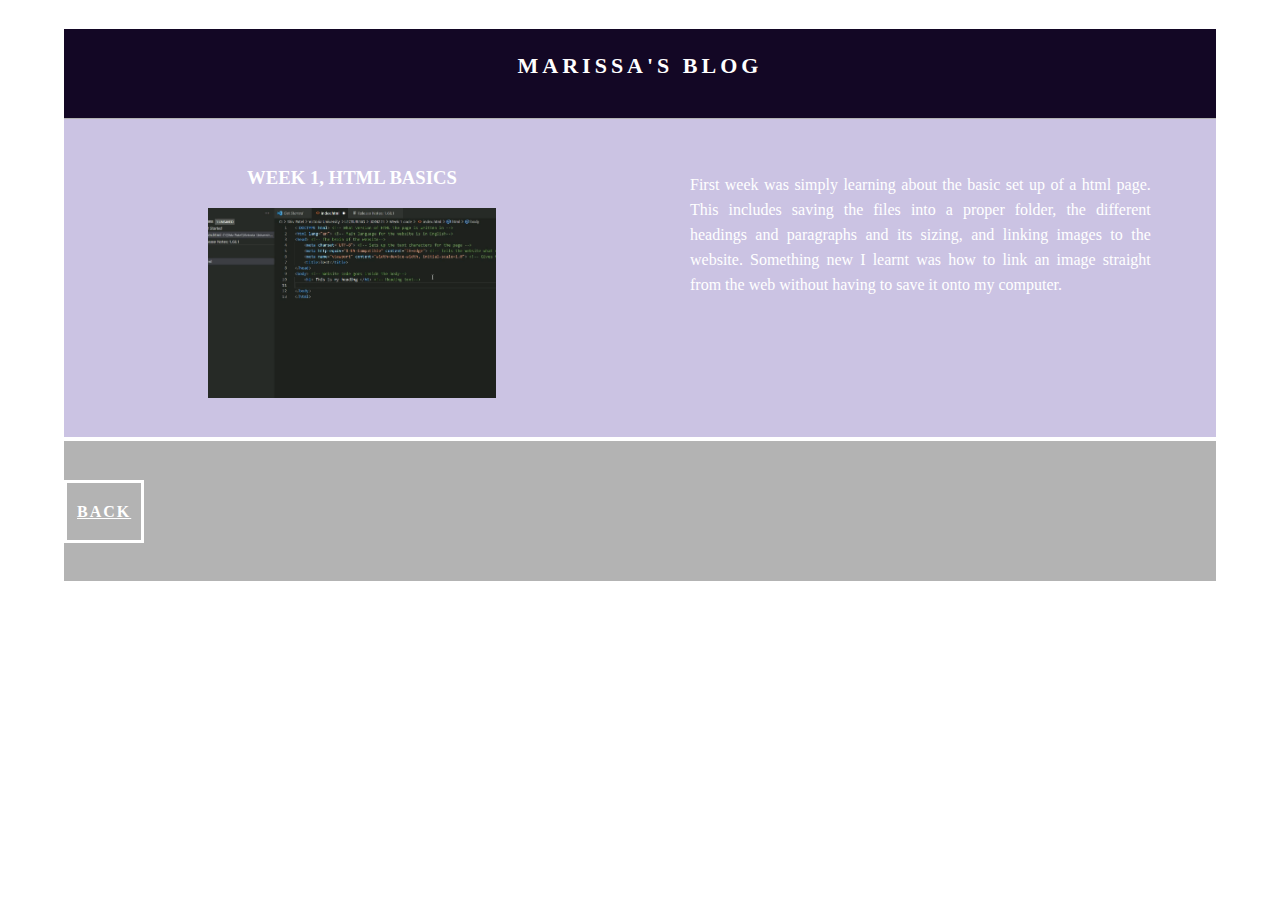
<file: week1.html>
<!doctype html>
<html>
<head>
<meta charset="UTF-8">
<meta http-equiv="X-UA-Compatible" content="IE=edge">
<meta name="viewport" content="width=device-width, initial-scale=1">
<title>Marissa's Blog</title>
<link href="css/simpleGridTemplate.css" rel="stylesheet" type="text/css">
</head>
<body>
<!-- Main Container -->
<div class="container"> 
  <!-- Header -->
<header class="header">
    <h4 class="logo">MARISSA'S BLOG</h4>
</header>
  <!-- Hero Section -->
  <section class="intro">
    <div class="column">
      <h3>WEEK 1, HTML BASICS</h3>
      <img src="images/week1.jpg" alt="" class="profile"> </div>
    <div class="column">
		<p></p>
      <p>First week was simply learning about the basic set up of a html page. This includes saving the files into a proper folder, the different headings and paragraphs and its sizing, and linking images to the website. Something new I learnt was how to link an image straight from the web without having to save it onto my computer. </p>
    
    </div>
  </section>
 
  <!-- Footer Section -->
  <footer id="contact">
  <a href="index.html"<div class="button">BACK</div> </a>
  </footer>
  
<!-- Main Container Ends -->
</body>
</html>
</file>
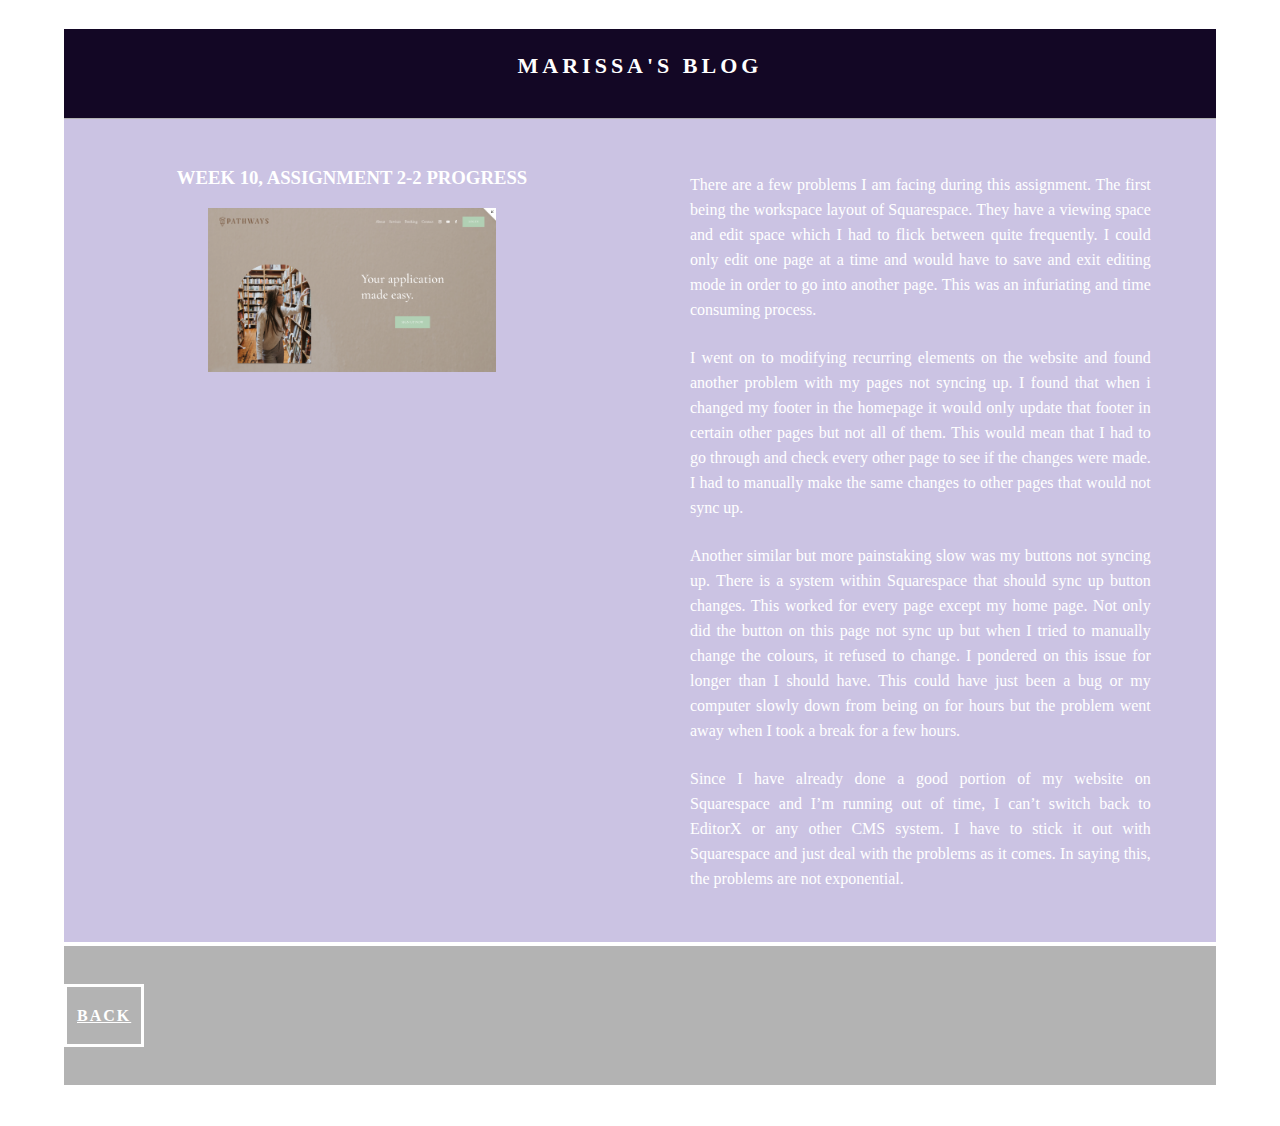
<file: week10.html>
<!doctype html>
<html>
<head>
<meta charset="UTF-8">
<meta http-equiv="X-UA-Compatible" content="IE=edge">
<meta name="viewport" content="width=device-width, initial-scale=1">
<title>Marissa's Blog</title>
<link href="css/simpleGridTemplate.css" rel="stylesheet" type="text/css">
</head>
<body>
<!-- Main Container -->
<div class="container"> 
  <!-- Header -->
<header class="header">
    <h4 class="logo">MARISSA'S BLOG</h4>
</header>
  <!-- Hero Section -->
  <section class="intro">
    <div class="column">
      <h3>WEEK 10, ASSIGNMENT 2-2 PROGRESS</h3>
      <img src="images/week10.png" alt="" class="profile"> </div>
	
    <div class="column">
		<p></p>
      <p>There are a few problems I am facing during this assignment. The first being the workspace layout of Squarespace. They have a viewing space and edit space which I had to flick between quite frequently. I could only edit one page at a time and would have to save and exit editing mode in order to go into another page. This was an infuriating and time consuming process. </P>
<P>
I went on to modifying recurring elements on the website and found another problem with my pages not syncing up. I found that when i changed my footer in the homepage it would only update that footer in certain other pages but not all of them. This would mean that I had to go through and check every other page to see if the changes were made. I had to manually make the same changes to other pages that would not sync up. 
</P>
		  
		 <P>
Another similar but more painstaking slow was my buttons not syncing up. There is a system within Squarespace that should sync up button changes. This worked for every page except my home page. Not only did the button on this page not sync up but when I tried to manually change the colours, it refused to change. I pondered on this issue for longer than I should have. This could have just been a bug or my computer slowly down from being on for hours but the problem went away when I took a break for a few hours. 
</P>
		  
		  <P>
Since I have already done a good portion of my website on Squarespace and I’m running out of time, I can’t switch back to EditorX or any other CMS system. I have to stick it out with Squarespace and just deal with the problems as it comes. In saying this, the problems are not exponential. 
</p>
    
    </div>
  </section>
 
  <!-- Footer Section -->
  <footer id="contact">
  <a href="index.html"<div class="button">BACK</div> </a>
  </footer>
  
<!-- Main Container Ends -->
</body>
</html>
</file>
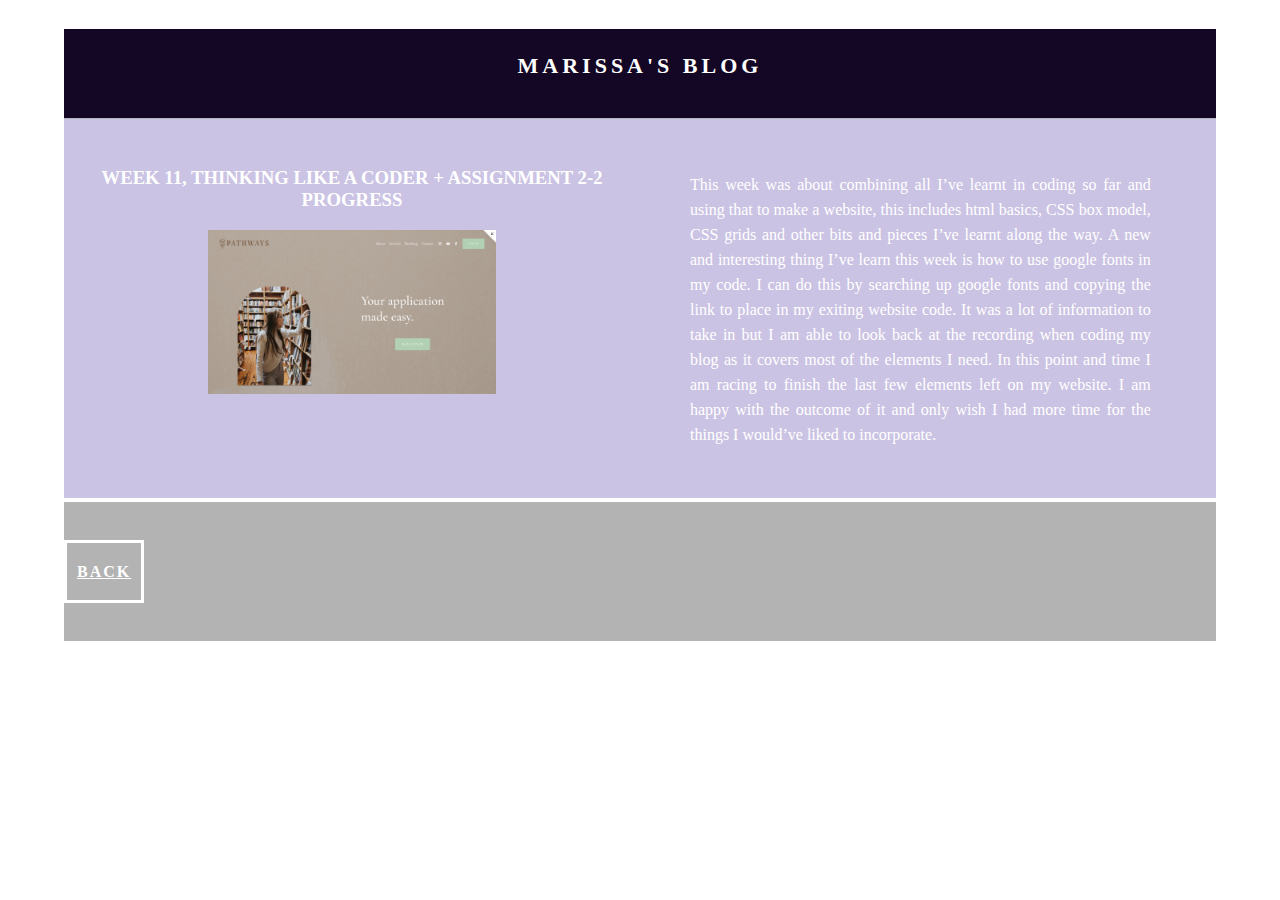
<file: week11.html>
<!doctype html>
<html>
<head>
<meta charset="UTF-8">
<meta http-equiv="X-UA-Compatible" content="IE=edge">
<meta name="viewport" content="width=device-width, initial-scale=1">
<title>Marissa's Blog</title>
<link href="css/simpleGridTemplate.css" rel="stylesheet" type="text/css">
</head>
<body>
<!-- Main Container -->
<div class="container"> 
  <!-- Header -->
<header class="header">
    <h4 class="logo">MARISSA'S BLOG</h4>
</header>
  <!-- Hero Section -->
  <section class="intro">
    <div class="column">
      <h3>WEEK 11, THINKING LIKE A CODER + ASSIGNMENT 2-2 PROGRESS</h3>
      <img src="images/week10.png" alt="" class="profile"> </div>
    <div class="column">
		<p></p>
      <p>This week was about combining all I’ve learnt in coding so far and using that to make a website, this includes html basics, CSS box model, CSS grids and other bits and pieces I’ve learnt along the way.  A new and interesting thing I’ve learn this week is how to use google fonts in my code. I can do this by searching up google fonts and copying the link to place in my exiting website code. It was a lot of information to take in but I am able to look back at the recording when coding my blog as it covers most of the elements I need. In this point and time I am racing to finish the last few elements left on my website. I am happy with the outcome of it and only wish I had more time for the things I would’ve liked to incorporate. 
</p>
    
    </div>
  </section>
 
  <!-- Footer Section -->
  <footer id="contact">
  <a href="index.html"<div class="button">BACK</div> </a>
  </footer>
  
<!-- Main Container Ends -->
</body>
</html>
</file>
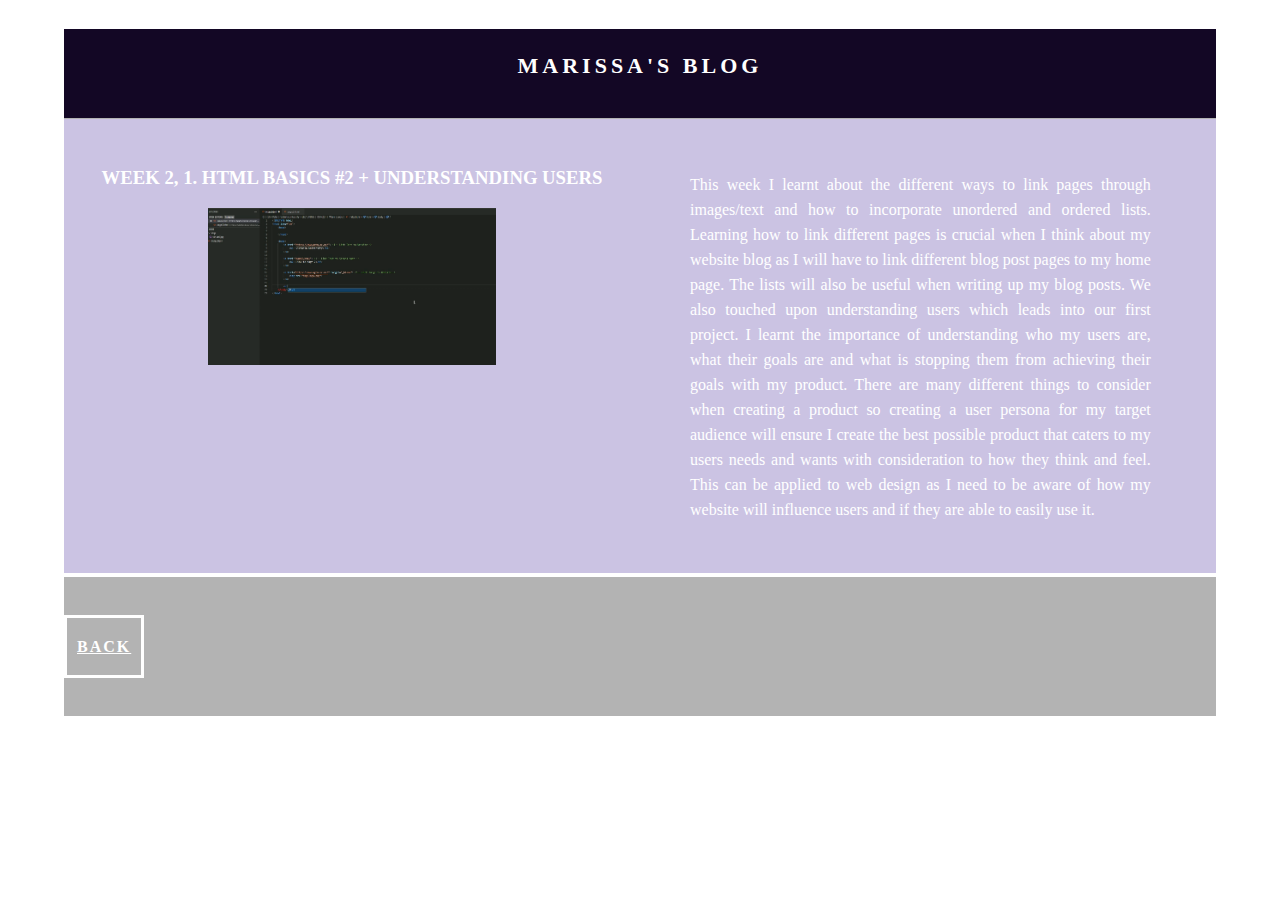
<file: week2.html>
<!doctype html>
<html>
<head>
<meta charset="UTF-8">
<meta http-equiv="X-UA-Compatible" content="IE=edge">
<meta name="viewport" content="width=device-width, initial-scale=1">
<title>Marissa's Blog</title>
<link href="css/simpleGridTemplate.css" rel="stylesheet" type="text/css">
</head>
<body>
<!-- Main Container -->
<div class="container"> 
  <!-- Header -->
<header class="header">
    <h4 class="logo">MARISSA'S BLOG</h4>
</header>
  <!-- Hero Section -->
  <section class="intro">
    <div class="column">
      <h3>WEEK 2, 1. HTML BASICS #2 + UNDERSTANDING USERS</h3>
      <img src="images/week2.png" alt="" class="profile"> </div>
    <div class="column">
		<p></p>
      <p>This week I learnt about the different ways to link pages through images/text and how to incorporate unordered and ordered lists. Learning how to link different pages is crucial when I think about my website blog as I will have to link different blog post pages to my home page. The lists will also be useful when writing up my blog posts. We also touched upon understanding users which leads into our first project. I learnt the importance of understanding who my users are, what their goals are and what is stopping them from achieving their goals with my product. There are many different things to consider when creating a product so creating a user persona for my target audience will ensure I create the best possible product that caters to my users needs and wants with consideration to how they think and feel.  This can be applied to web design as I need to be aware of how my website will influence users and if they are able to easily use it. 
 </p>
    
    </div>
  </section>
 
  <!-- Footer Section -->
  <footer id="contact">
  <a href="index.html"<div class="button">BACK</div> </a>
  </footer>
  
<!-- Main Container Ends -->
</body>
</html>
</file>
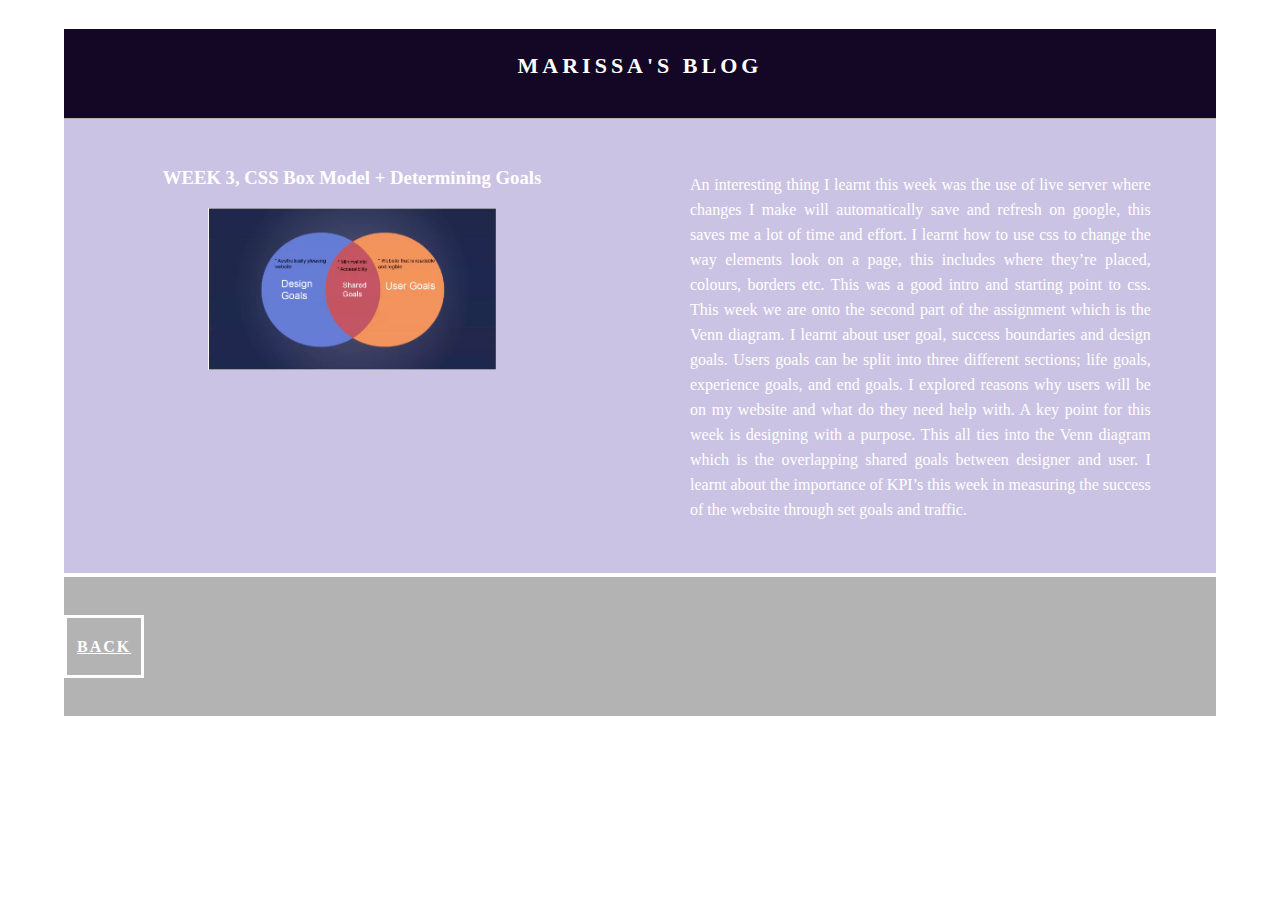
<file: week3.html>
<!doctype html>
<html>
<head>
<meta charset="UTF-8">
<meta http-equiv="X-UA-Compatible" content="IE=edge">
<meta name="viewport" content="width=device-width, initial-scale=1">
<title>Marissa's Blog</title>
<link href="css/simpleGridTemplate.css" rel="stylesheet" type="text/css">
</head>
<body>
<!-- Main Container -->
<div class="container"> 
  <!-- Header -->
<header class="header">
    <h4 class="logo">MARISSA'S BLOG</h4>
</header>
  <!-- Hero Section -->
  <section class="intro">
    <div class="column">
      <h3>WEEK 3, CSS Box Model + Determining Goals</h3>
      <img src="images/week3.png" alt="" class="profile"> </div>
    <div class="column">
		<p></p>
      <p>An interesting thing I learnt this week was the use of live server where changes I make will automatically save and refresh on google, this saves me a lot of time and effort. I learnt how to use css to change the way elements look on a page, this includes where they’re placed, colours, borders etc. This was a good intro and starting point to css. This week we are onto the second part of the assignment which is the Venn diagram. I learnt about user goal, success boundaries and design goals. Users goals can be split into three different sections;  life goals, experience goals, and end goals. I explored reasons why users will be on my website and what do they need help with. A key point for this week is designing with a purpose. This all ties into the Venn diagram which is the overlapping shared goals between designer and user. I learnt about the importance of KPI’s this week in measuring the success of the website through set goals and traffic. </p>
    
    </div>
  </section>
 
  <!-- Footer Section -->
  <footer id="contact">
  <a href="index.html"<div class="button">BACK</div> </a>
  </footer>
  
<!-- Main Container Ends -->
</body>
</html>
</file>
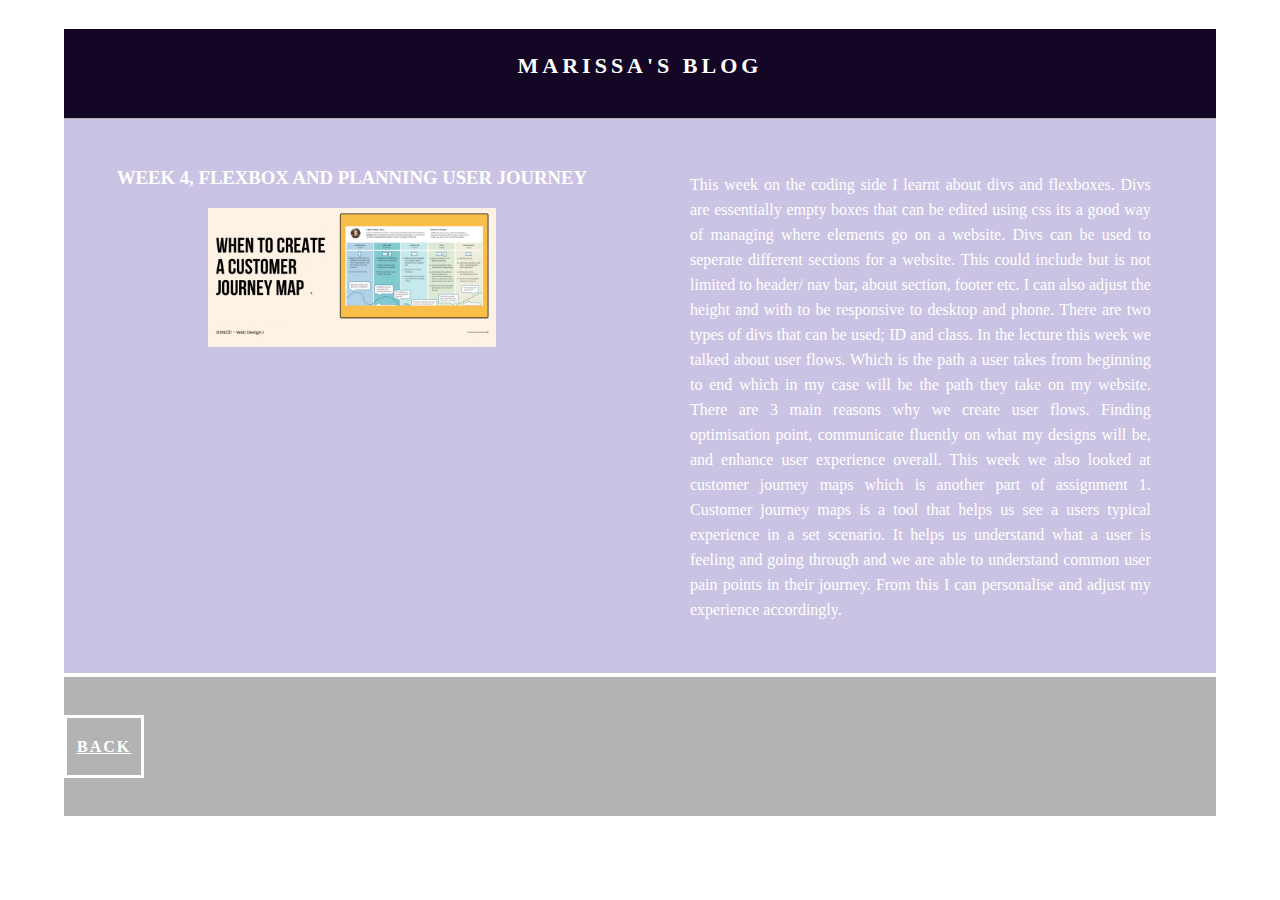
<file: week4.html>
<!doctype html>
<html>
<head>
<meta charset="UTF-8">
<meta http-equiv="X-UA-Compatible" content="IE=edge">
<meta name="viewport" content="width=device-width, initial-scale=1">
<title>Marissa's Blog</title>
<link href="css/simpleGridTemplate.css" rel="stylesheet" type="text/css">
</head>
<body>
<!-- Main Container -->
<div class="container"> 
  <!-- Header -->
<header class="header">
    <h4 class="logo">MARISSA'S BLOG</h4>
</header>
  <!-- Hero Section -->
  <section class="intro">
    <div class="column">
      <h3>WEEK 4, FLEXBOX AND PLANNING USER JOURNEY</h3>
      <img src="images/week4.png" alt="" class="profile"> </div>
    <div class="column">
		<p></p>
      <p>This week on the coding side I learnt about divs and flexboxes. Divs are essentially empty boxes that can be edited using css its a good way of managing where elements go on a website. Divs can be used to seperate different sections for a website. This could include but is not limited to header/ nav bar, about section, footer etc. I can also adjust the height and with to be responsive to desktop and phone. There are two types of divs that can be used; ID and class. In the lecture this week we talked about user flows. Which is the path a user takes from beginning to end which in my case will be the path they take on my website. There are 3 main reasons why we create user flows. Finding optimisation point, communicate fluently on what my designs will be, and enhance user experience overall. This week we also looked at customer journey maps which is another part of assignment 1. Customer journey maps is a tool that helps us see a users typical experience in a set scenario. It helps us understand what a user is feeling and going through and we are able to understand common user pain points in their journey. From this I can personalise and adjust my experience accordingly.  </p>
    
    </div>
  </section>
 
  <!-- Footer Section -->
  <footer id="contact">
  <a href="index.html"<div class="button">BACK</div> </a>
  </footer>
  
<!-- Main Container Ends -->
</body>
</html>
</file>
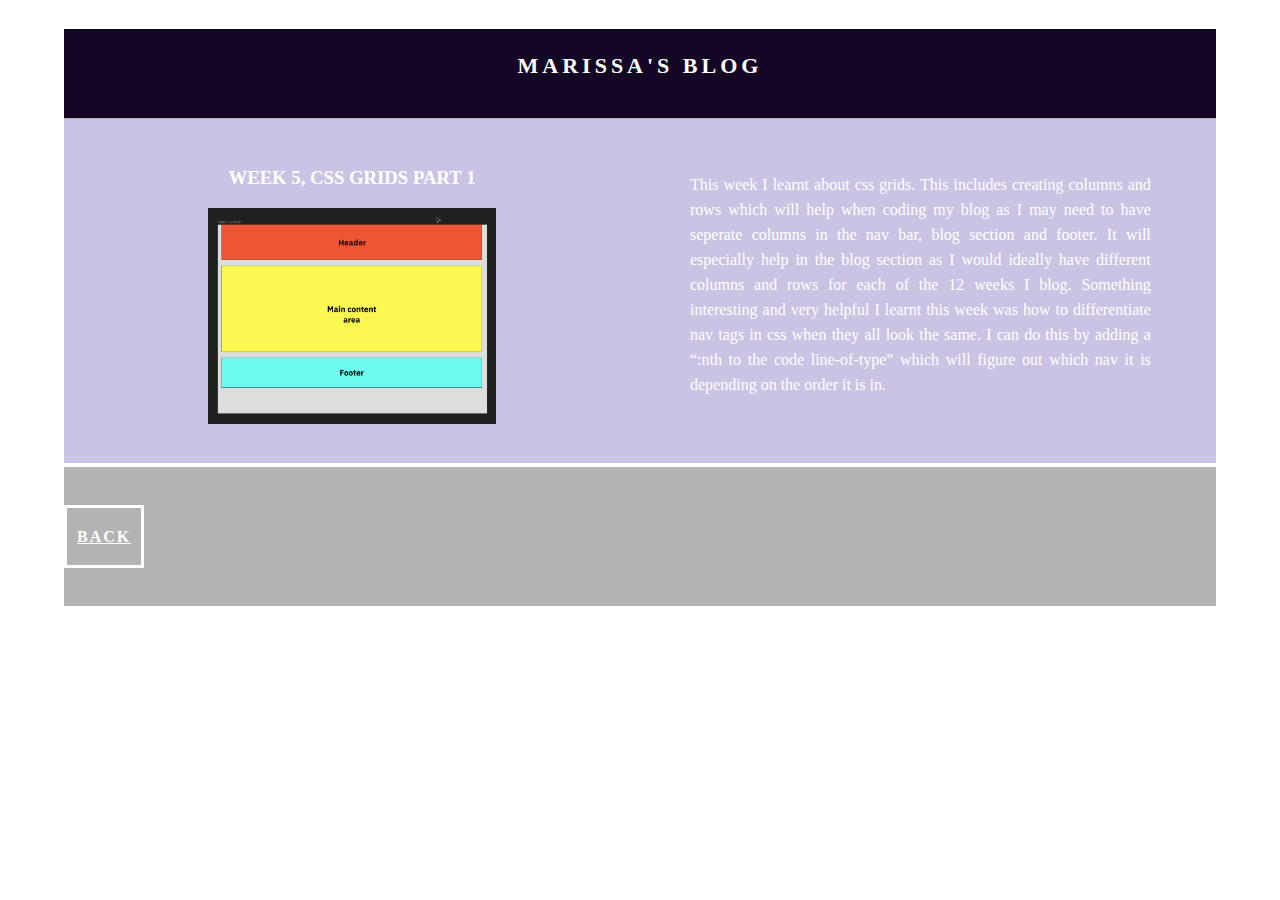
<file: week5.html>
<!doctype html>
<html>
<head>
<meta charset="UTF-8">
<meta http-equiv="X-UA-Compatible" content="IE=edge">
<meta name="viewport" content="width=device-width, initial-scale=1">
<title>Marissa's Blog</title>
<link href="css/simpleGridTemplate.css" rel="stylesheet" type="text/css">
</head>
<body>
<!-- Main Container -->
<div class="container"> 
  <!-- Header -->
<header class="header">
    <h4 class="logo">MARISSA'S BLOG</h4>
</header>
  <!-- Hero Section -->
  <section class="intro">
    <div class="column">
      <h3>WEEK 5, CSS GRIDS PART 1</h3>
      <img src="images/week5.png" alt="" class="profile"> </div>
    <div class="column">
		<p></p>
      <p>This week I learnt about css grids. This includes creating columns and rows which will help when coding my blog as I may need to have seperate columns in the nav bar, blog section and footer. It will especially help in the blog section as I would ideally have different columns and rows for each of the 12 weeks I blog. Something interesting and very helpful I learnt this week was how to differentiate nav tags in css when they all look the same. I can do this by adding a “:nth to the code line-of-type” which will figure out which nav it is depending on the order it is in. </p>
    
    </div>
  </section>
 
  <!-- Footer Section -->
  <footer id="contact">
  <a href="index.html"<div class="button">BACK</div> </a>
  </footer>
  
<!-- Main Container Ends -->
</body>
</html>
</file>
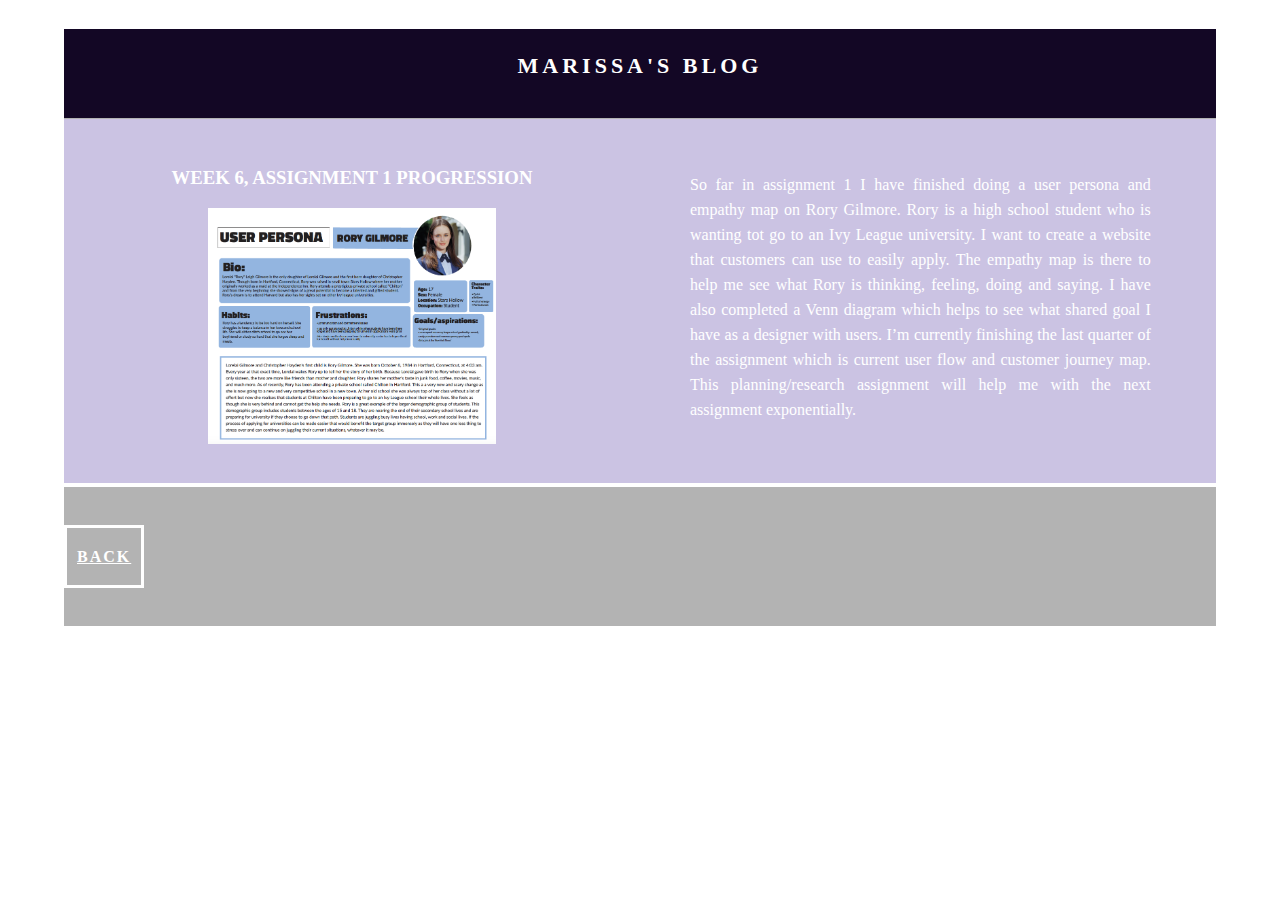
<file: week6.html>
<!doctype html>
<html>
<head>
<meta charset="UTF-8">
<meta http-equiv="X-UA-Compatible" content="IE=edge">
<meta name="viewport" content="width=device-width, initial-scale=1">
<title>Marissa's Blog</title>
<link href="css/simpleGridTemplate.css" rel="stylesheet" type="text/css">
</head>
<body>
<!-- Main Container -->
<div class="container"> 
  <!-- Header -->
<header class="header">
    <h4 class="logo">MARISSA'S BLOG</h4>
</header>
  <!-- Hero Section -->
  <section class="intro">
    <div class="column">
      <h3>WEEK 6, ASSIGNMENT 1 PROGRESSION</h3>
      <img src="images/week6.png" alt="" class="profile"> </div>
    <div class="column">
		<p></p>
      <p>So far in assignment 1 I have finished doing a user persona and empathy map on Rory Gilmore. Rory is a high school student who is wanting tot go to an Ivy League university. I want to create a website that customers can use to easily apply. The empathy map is there to help me see what Rory is thinking, feeling, doing and saying. I have also completed a Venn diagram which helps to see what shared goal I have as a designer with users. I’m currently finishing the last quarter of the assignment which is current user flow and customer journey map. This planning/research assignment will help me with the next assignment exponentially. 
</p>
    
    </div>
  </section>
 
  <!-- Footer Section -->
  <footer id="contact">
  <a href="index.html"<div class="button">BACK</div> </a>
  </footer>
  
<!-- Main Container Ends -->
</body>
</html>
</file>
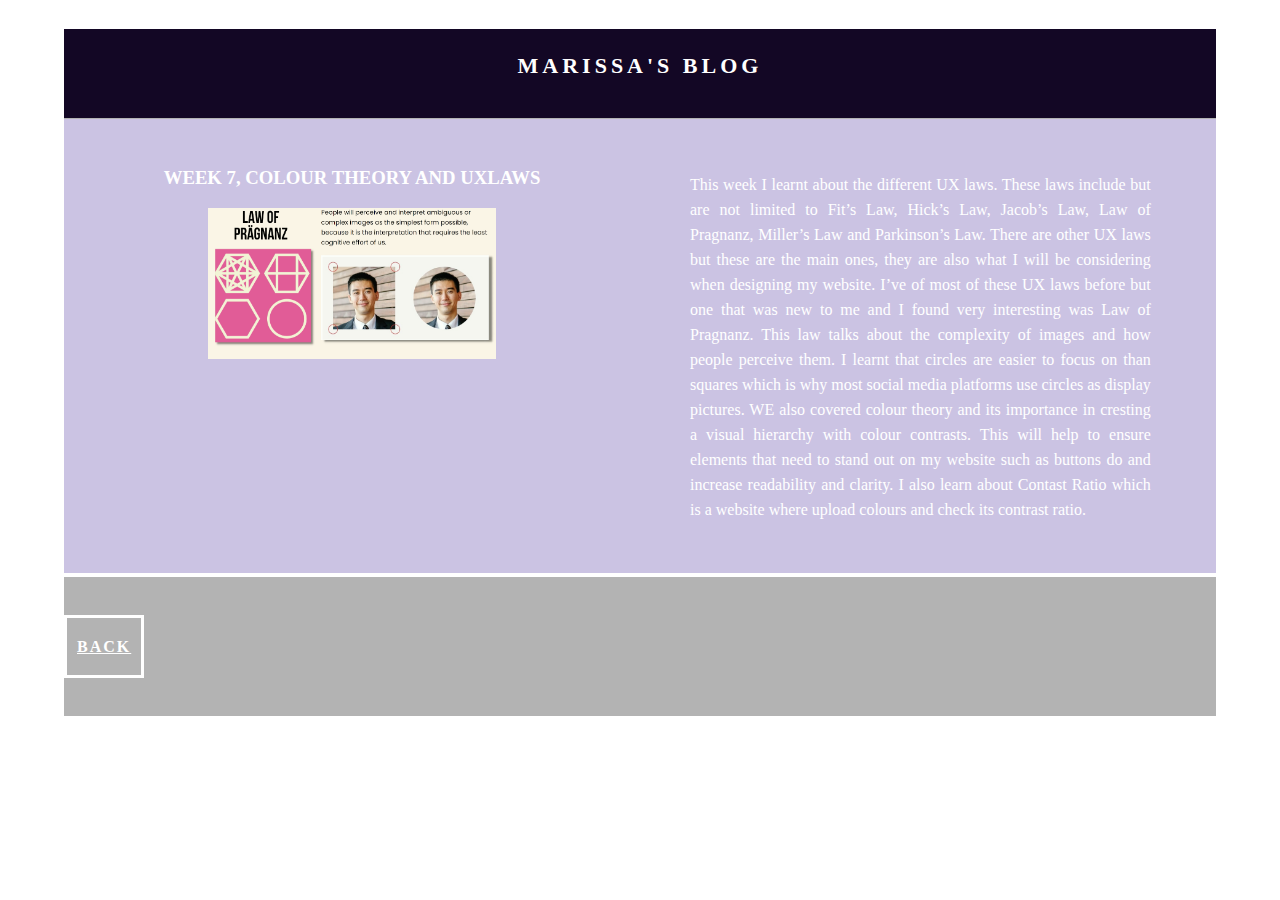
<file: week7.html>
<!doctype html>
<html>
<head>
<meta charset="UTF-8">
<meta http-equiv="X-UA-Compatible" content="IE=edge">
<meta name="viewport" content="width=device-width, initial-scale=1">
<title>Marissa's Blog</title>
<link href="css/simpleGridTemplate.css" rel="stylesheet" type="text/css">
</head>
<body>
<!-- Main Container -->
<div class="container"> 
  <!-- Header -->
<header class="header">
    <h4 class="logo">MARISSA'S BLOG</h4>
</header>
  <!-- Hero Section -->
  <section class="intro">
    <div class="column">
      <h3>WEEK 7, COLOUR THEORY AND UXLAWS</h3>
      <img src="images/week7.png" alt="" class="profile"> </div>
    <div class="column">
		<p></p>
      <p>This week I learnt about the different UX laws. These laws include but are not limited to Fit’s Law, Hick’s Law, Jacob’s Law, Law of Pragnanz, Miller’s Law and Parkinson’s Law. There are other UX laws but these are the main ones, they are also what I will be considering when designing my website. I’ve of most of these UX laws before but one that was new to me and I found very interesting was Law of Pragnanz. This law talks about the complexity of images and how people perceive them. I learnt that circles are easier to focus on than squares which is why most social media platforms use circles as display pictures. WE also covered colour theory and its importance in cresting a visual hierarchy with colour contrasts. This will help to ensure elements that need to stand out on my website such as buttons do and increase readability and clarity. I also learn about Contast Ratio which is a website where upload colours and check its contrast ratio. 
</p>
    
    </div>
  </section>
 
  <!-- Footer Section -->
  <footer id="contact">
  <a href="index.html"<div class="button">BACK</div> </a>
  </footer>
  
<!-- Main Container Ends -->
</body>
</html>
</file>
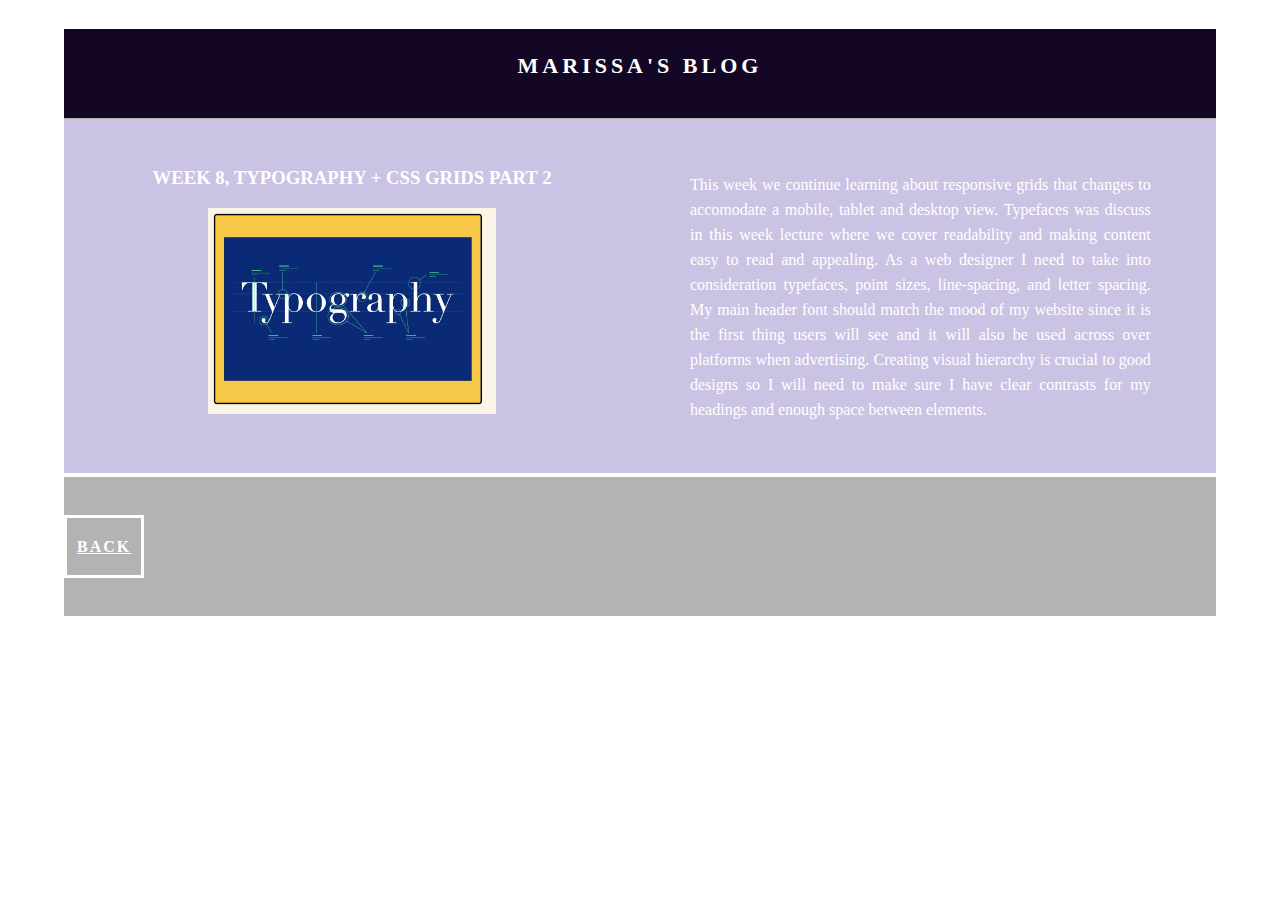
<file: week8.html>
<!doctype html>
<html>
<head>
<meta charset="UTF-8">
<meta http-equiv="X-UA-Compatible" content="IE=edge">
<meta name="viewport" content="width=device-width, initial-scale=1">
<title>Marissa's Blog</title>
<link href="css/simpleGridTemplate.css" rel="stylesheet" type="text/css">
</head>
<body>
<!-- Main Container -->
<div class="container"> 
  <!-- Header -->
<header class="header">
    <h4 class="logo">MARISSA'S BLOG</h4>
</header>
  <!-- Hero Section -->
  <section class="intro">
    <div class="column">
      <h3>WEEK 8, TYPOGRAPHY + CSS GRIDS PART 2</h3>
      <img src="images/week8.png" alt="" class="profile"> </div>
    <div class="column">
		<p></p>
      <p>This week we continue learning about responsive grids that changes to accomodate a mobile, tablet and desktop view. Typefaces was discuss in this week lecture where we cover readability and making content easy to read and appealing. As a web designer I need to take into consideration typefaces, point sizes, line-spacing, and letter spacing. My main header font should match the mood of my website since it is the first thing users will see and it will also be used across over platforms when advertising. Creating visual hierarchy is crucial to good designs so I will need to make sure I have clear contrasts for my headings and enough space between elements. 

</p>
    
    </div>
  </section>
 
  <!-- Footer Section -->
  <footer id="contact">
  <a href="index.html"<div class="button">BACK</div> </a>
  </footer>
  
<!-- Main Container Ends -->
</body>
</html>
</file>
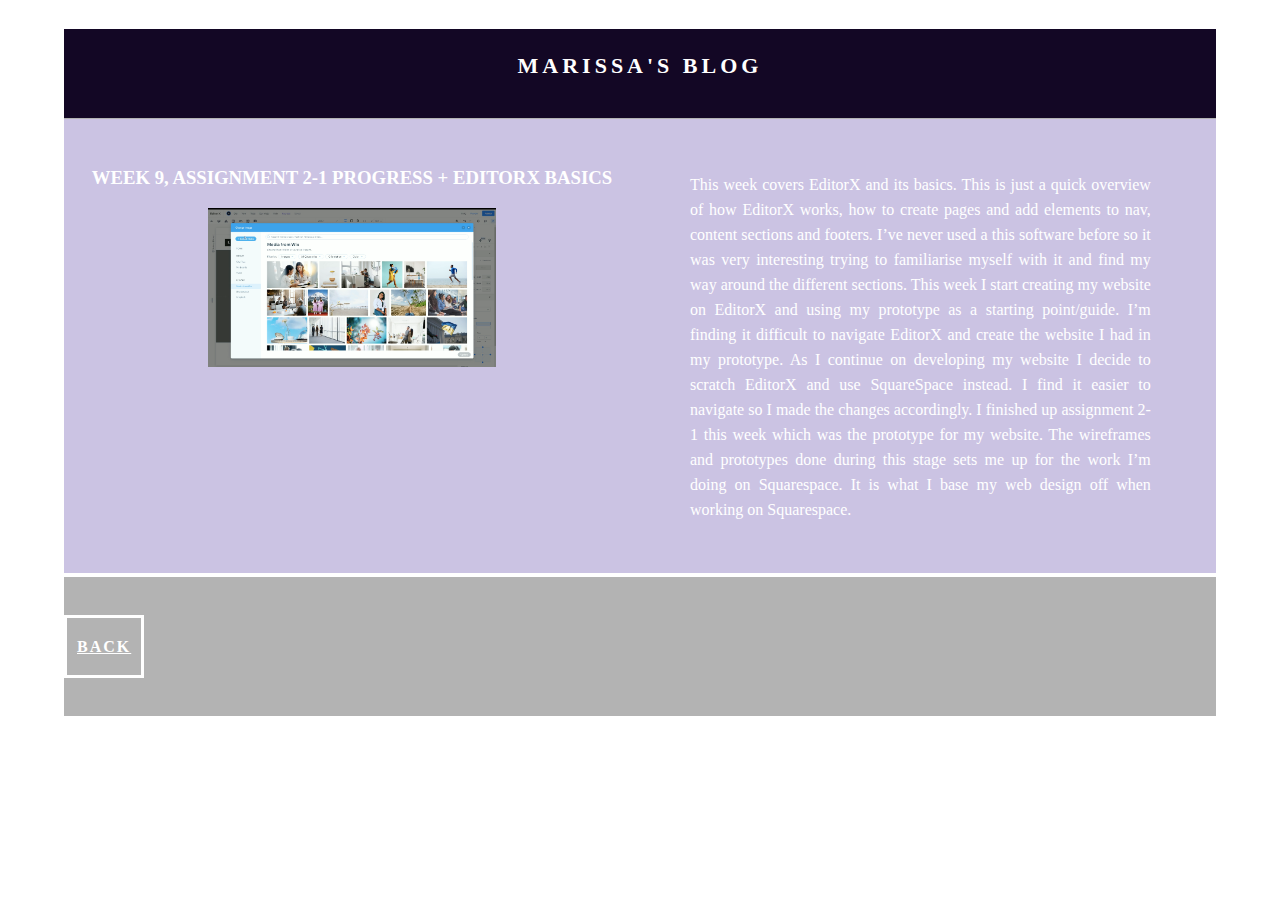
<file: week9.html>
<!doctype html>
<html>
<head>
<meta charset="UTF-8">
<meta http-equiv="X-UA-Compatible" content="IE=edge">
<meta name="viewport" content="width=device-width, initial-scale=1">
<title>Marissa's Blog</title>
<link href="css/simpleGridTemplate.css" rel="stylesheet" type="text/css">
</head>
<body>
<!-- Main Container -->
<div class="container"> 
  <!-- Header -->
<header class="header">
    <h4 class="logo">MARISSA'S BLOG</h4>
</header>
  <!-- Hero Section -->
  <section class="intro">
    <div class="column">
      <h3>WEEK 9, ASSIGNMENT 2-1 PROGRESS + EDITORX BASICS</h3>
      <img src="images/week9.png" alt="" class="profile"> </div>
    <div class="column">
		<p></p>
      <p>This week covers EditorX and its basics. This is just a quick overview of how EditorX works, how to create pages and add elements to nav, content sections and footers. I’ve never used a this software before so it was very interesting trying to familiarise myself with it and find my way around the different sections. This week I start creating my website on EditorX and using my prototype as a starting point/guide. I’m finding it difficult to navigate EditorX and create the website I had in my prototype. As I continue on developing my website I decide to scratch EditorX and use SquareSpace instead. I find it easier to navigate so I made the changes accordingly. I finished up assignment 2-1 this week which was the prototype for my website. The wireframes and prototypes done during this stage sets me up for the work I’m doing on Squarespace. It is what I base my web design off when working on Squarespace.  

</p>
    
    </div>
  </section>
 
  <!-- Footer Section -->
  <footer id="contact">
  <a href="index.html"<div class="button">BACK</div> </a>
  </footer>
  
<!-- Main Container Ends -->
</body>
</html>
</file>
<file: css/simpleGridTemplate.css>
@charset "UTF-8";
/* Body */
body {
	font-family: Cambria, "Hoefler Text", "Liberation Serif", Times, "Times New Roman", serif;
	background-color: #FFFFFF;
	margin: 0;
}
/* Container */
.container {
	width: 90%;
	margin-left: auto;
	margin-right: auto;
	background-color: #FFF;
}
/* Header */
header {
	width: 100%;
	height: 8%;
	background-color: #130725;
	border-bottom: 1px solid #B3B3B3;
}
.logo {
	color: #fff;
	font-weight: bold;
	margin-left: auto;
	letter-spacing: 4px;
	margin-right: auto;
	text-align: center;
	padding-top: 15px;
	line-height: 2em;
	font-size: 22px;
}
.hero_header {
	color: #FFFFFF;
	text-align: center;
	margin: 0;
	letter-spacing: 4px;
}
/* About Section */
.text_column {
	width: 90%;
	text-align: left;
	font-weight: lighter;
	line-height: 25px;
	float: left;
	padding-left: 20px;
	padding-right: 20px;
	color: #A3A3A3;
}
.gallery {
	clear: both;
	display: inline-block;
	width: 100%;
	background-color: #FFFFFF;
	/* [disabled]min-width: 400px;
*/
	padding-bottom: 35px;
	padding-top: 0px;
	margin-top: -5px;
	margin-bottom: 0px;
}
.thumbnail {
	width: 23%;
	text-align: center;
	float: left;
	margin-top: 35px;
	background-color: #F8F8F8;
	padding-bottom: 20px;
	margin-left: 1%;
	margin-right: 1%;
	border-radius: 3px;
	padding-top: 20px;
	border-bottom: 4px solid #CBC3E3;
}
.gallery .thumbnail h4 {
	margin-top: 5px;
	margin-bottom: 5px;
	color: #CBC3E3;
	text-align: left;
	padding-left: 20px;
	padding-right: 20px;
}
.gallery .thumbnail p {
	margin: 0;
	color: #B3B3B3;
	text-align: left;
	padding-left: 20px;
}
/* More info */
.intro {
	background-color: #FFFFFF;
	padding-bottom: 35px;
}
.column {
	width: 50%;
	text-align: center;
	padding-top: 30px;
	float: left;
}
.intro .column h3 {
	color: #FFFFFF;
	text-align: center;
}
.intro .column p {
	color: #FFFFFF;
}
.cards {
	width: 100%;
	height: auto;
	max-width: 400px;
	max-height: 200px;
	opacity: 0.8;
}
.intro .column p {
	padding-left: 30px;
	padding-right: 30px;
	text-align: justify;
	line-height: 25px;
	font-weight: lighter;
	margin-left: 20px;
	margin-right: 20px;
	width: 80%;
	margin-top: 4%;
}
.button {
	width: 200px;
	margin-top: 40px;
	margin-right: auto;
	margin-bottom: auto;
	margin-left: auto;
	padding-top: 20px;
	padding-right: 10px;
	padding-bottom: 20px;
	padding-left: 10px;
	text-align: center;
	vertical-align: middle;
	border-radius: 0px;
	text-transform: uppercase;
	font-weight: bold;
	letter-spacing: 2px;
	border: 3px solid #FFFFFF;
	color: #FFFFFF;
	transition: all 0.3s linear;
}
.button:hover {
	background-color: #CBC3E3;
	color: #FFFFFF;
	cursor: pointer;
}
.copyright {
	text-align: center;
	padding-top: 20px;
	padding-bottom: 20px;
	background-color: #717070;
	color: #FFFFFF;
	text-transform: uppercase;
	font-weight: lighter;
	letter-spacing: 2px;
	border-top-width: 2px;
}
footer {
	background-color: #B3B3B3;
	padding-top: 60px;
	padding-bottom: 60PX;
}
.intro {
	display: inline-block;
	background-color: #CBC3E3;
}
.profile {
	width: 50%;
}
.gallery .thumbnail .tag {
	color: #5D5E5D;
	padding-bottom: 4px;
	padding-top: 4px;
	text-align: left;
	padding-left: 20px;
	padding-right: 20px;
}

/* Mobile */
@media (max-width: 320px) {
.logo {
	width: 100%;
	text-align: center;
	margin-top: 13px;
	margin-right: 0px;
	margin-bottom: 0px;
	margin-left: 0px;
}
.text_column {
	width: 100%;
	text-align: justify;
	padding: 0;
}
.intro .column p {
	width: 80%;
	margin-left: 0px;
}
.text_column {
	padding-left: 20px;
}
.thumbnail {
	width: 100%;
}
.column {
	width: 100%;
	margin-top: 0px;
}
.hero_header {
	padding-left: 10px;
	padding-right: 10px;
	line-height: 22px;
	text-align: center;
}
}

/* Small Tablets */
@media (min-width: 321px)and (max-width: 767px) {
.logo {
	width: 100%;
	text-align: center;
	margin-top: 13px;
	margin-right: 0px;
	margin-bottom: 0px;
	margin-left: 0px;
}
.text_column {
	width: 100%;
	text-align: left;
	padding: 0;
}
.thumbnail {
	width: 100%;
}
.column {
	width: 100%;
	margin-top: 0px;
}
.thumbnail {
	width: 100%;
}
.text_column {
	padding-left: 20px;
	padding-right: 20px;
	width: 90%;
}
.column {
	width: 100%;
	margin-left: 0px;
	margin-right: 0px;
}
.profile {
	width: 100%;
}
.intro .column p {
	width: 90%;
	text-align: center;
	padding-left: 0px;
}
}

/* Small Desktops */
@media (min-width: 768px) and (max-width: 1096px) {
.text_column {
	width: 100%;
}
.thumbnail {
	width: 48%;
}
.text_column {
	width: 90%;
	margin: 0;
	padding: 20px;
}
.intro .column p {
	width: 80%;
}
}

.fa {
  padding: 20px;
  font-size: 40px;
  width: 20px;
  text-align: center;
  text-decoration: none;
  border-radius: 50%;
}

.fa:hover {
    opacity: 0.7;
}

.fa-facebook {
  background: #130725;
  color: white;
}



.fa-linkedin {
  background: #130725;
  color: white;
}


.fa-instagram {
  background: #130725;
  color: white;
}
</file>
